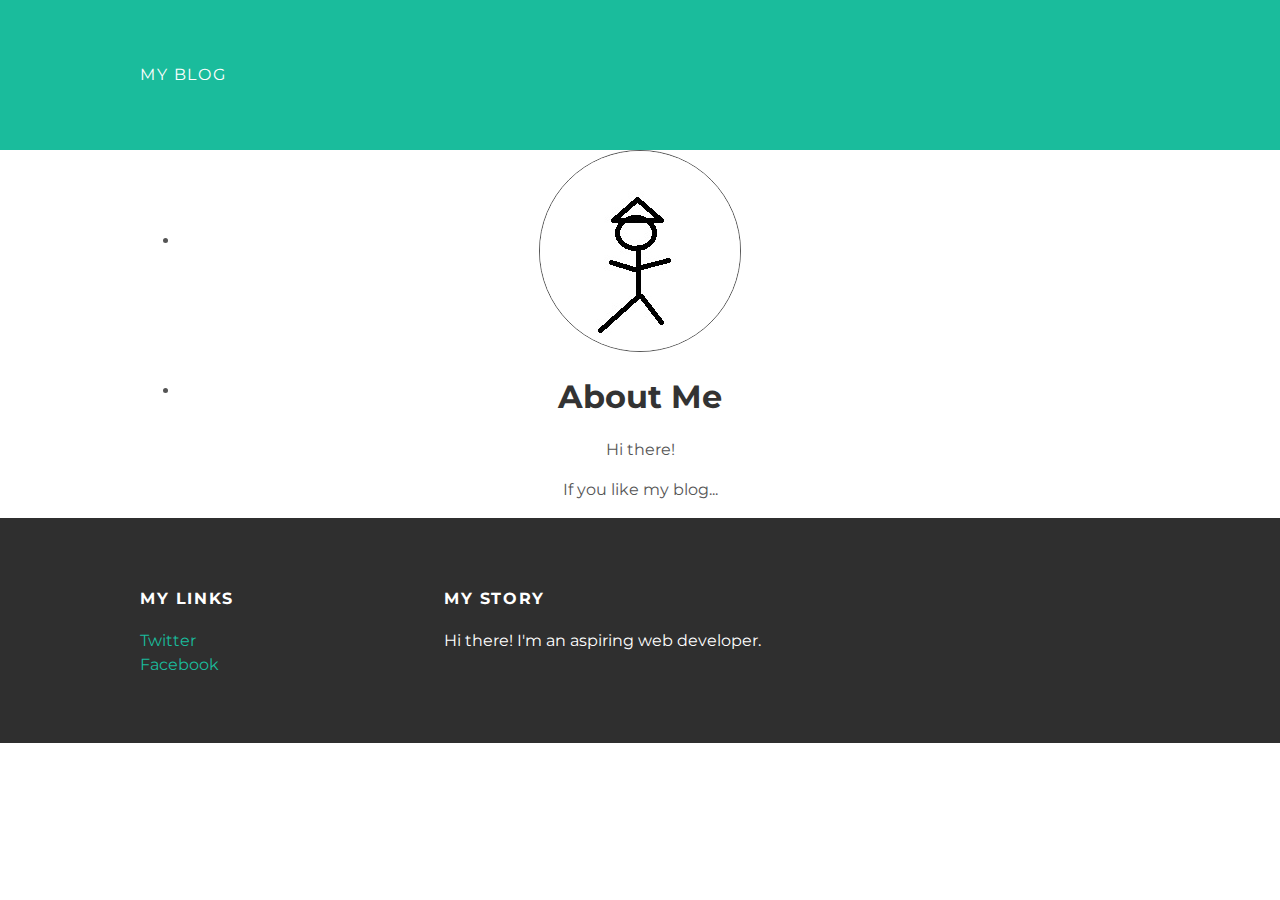
<file: about.html>
<!DOCTYPE html>
<html lang="en" dir="ltr">
  <head>
    <meta charset="utf-8">
    <title>My blog</title>
    <link rel="stylesheet" type="text/css" href="style.css">
  </head>
  <body>
<div id="header" class="">
  <div class="container">
    <a href="index.html">My Blog</a>
    <ul>
      <li><a href="about.html">About</a></li>
      <li><a href="contact.html">Contact</a></li>
    </ul>
  </div>
</div>
<div id="content" class="">
  <div class="container">
    <div class="about">
      <div class="about-author">
        <img src="me.jpg" alt="">
      </div>
      <h1 class="about-title">About Me</h1>
      <div class="about-content">
        <p>Hi there!</p>
        <p>If you like my blog...</p>
      </div> <!-- about-content -->
    </div> <!-- about -->
  </div> <!-- container -->
</div> <!-- content -->
<div id="footer" class="">
  <div class="container">
    <div class="column">
      <h4>My Links</h4>
      <p>
        <a href="">Twitter</a>
        <br>
        <a href="">Facebook</a>
      </p>
    </div>
    <div class="column">
      <h4>My Story</h4>
      <p>Hi there! I'm an aspiring web developer.
      </p>
    </div>
  </div>
</div>
  </body>
</html>
</file>
<file: style.css>
@import url(http://fonts.googleapis.com/css?family=Montserrat:400,700);
body {
  color: #555;
  margin: 0;

  font-family: 'Montserrat', sans-serif;
}
#header {
  background-color: #1abc9c;
  height: 150px;
  line-height: 150px;
}
#header a {
  color: white;
  text-decoration: none;

  text-transform: uppercase;
  letter-spacing: 0.1em;
}
#header a:hover {
  color: #222;
}
#header-title {
  display: block;
  float: left;

  font-size: 20px;
  font-weight: bold;
}
#header-nav {
  display: block;
  float: right;
}
#header-nav li {
  display: inline;
  padding-left: 20px;
  margin-top: 0;
}
.post-container, .container {
  max-width: 1000px;
  margin: 0 auto;
}

#footer {
  background-color: #2f2f2f;
  padding: 50px 0;
}
.column {
  min-width: 300px;
  display: inline-block;
  vertical-align: top;
}
#footer h4 {
  color: white;
  text-transform: uppercase;
  letter-spacing: 0.1em;
}
#footer p {
  color: white;
}
a {
  color: #1abc9c;
  text-decoration: none;
}
a:hover {
  color: #F6A623
}
.post .about {
  max-width: 800px;
  margin: 0 auto;
  padding: 60px 0;
}
.post-author img {
  width: 50px;
  height: 50px;
  vertical-align: middle;
}
.post-author span {
  margin-left: 16px;
}
.post-date {
  color: #D2D2D2;
  font-size: 14px;
  font-weight: bold;
  text-transform: uppercase;
  letter-spacing: 0.1em;
}
h1, h2, h3, h4 {
  color: #333;
}
p {
  line-height: 1.5;
}
.about {
  text-align: center;
}
.post-author img, .about-author img {
  border: 1px solid;
  border-radius: 50%;
}
.post-container:nth-child(even) {
  background-color: #f2f2f2;
}
.post-container {
  padding: 20px 13.5%;
}
</file>
